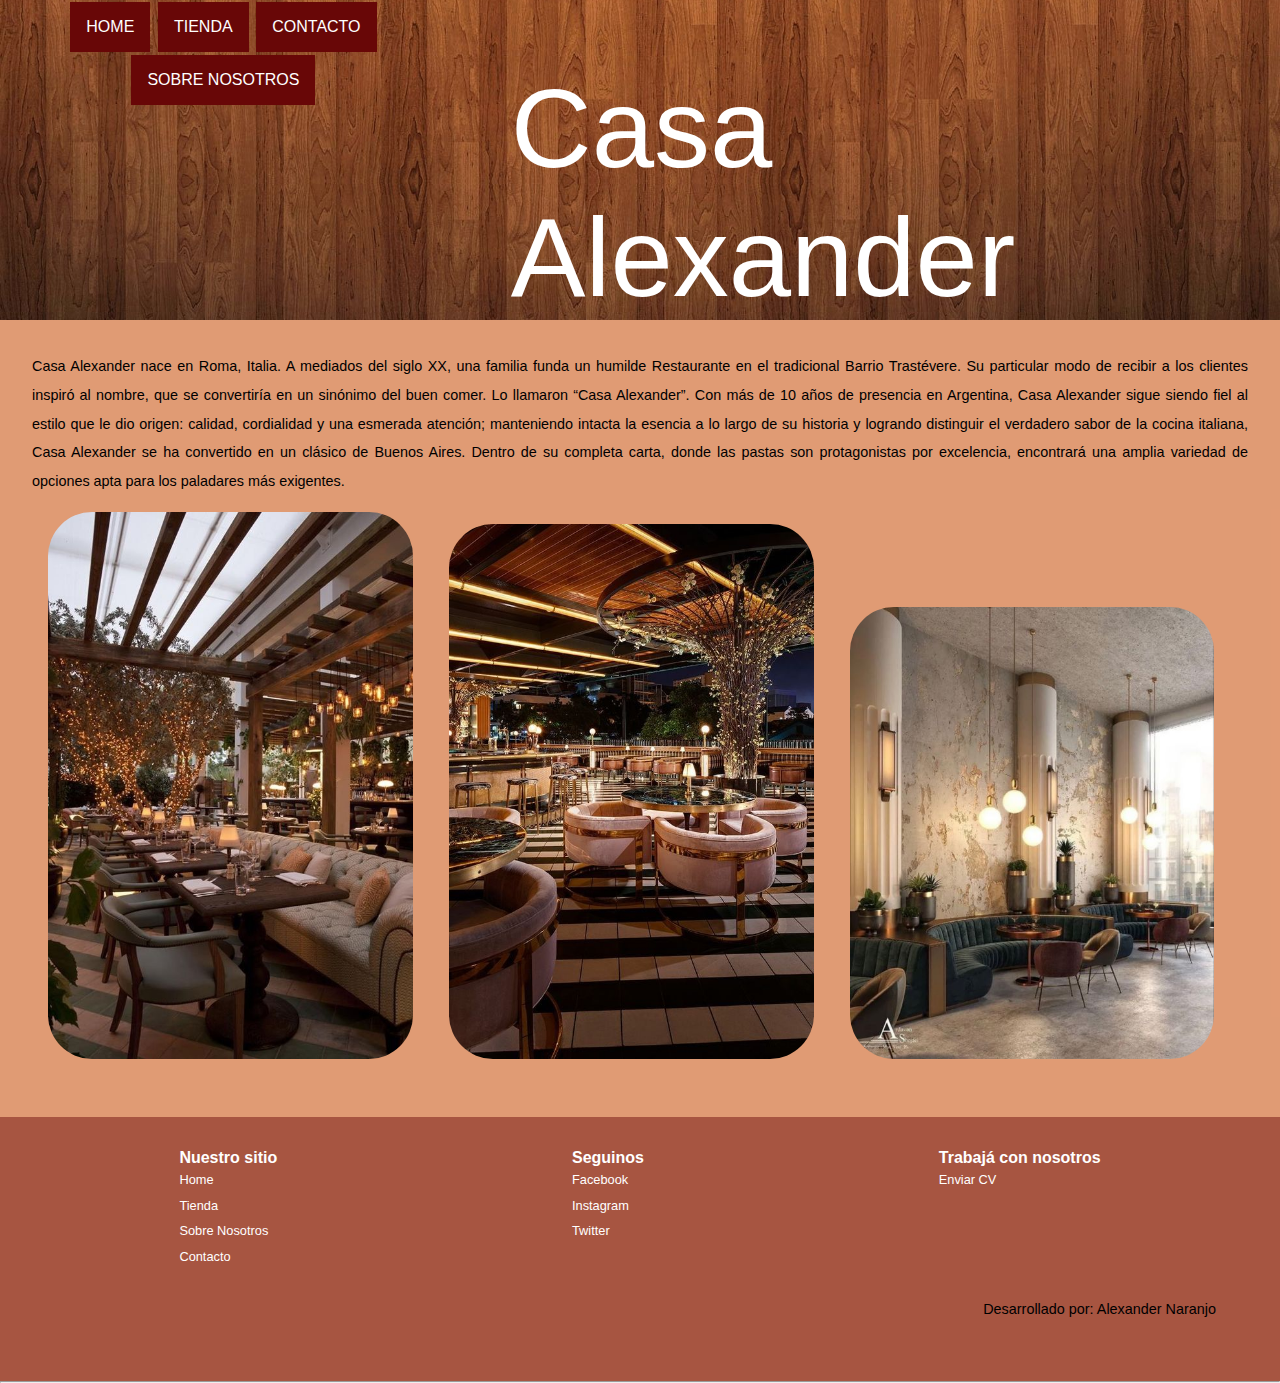
<file: Clase1/index.html>
<!DOCTYPE html>
<html lang="en">

<head>
    <meta charset="UTF-8">
    <meta http-equiv="X-UA-Compatible" content="IE=edge">
    <meta name="viewport" content="width=device-width, initial-scale=1.0">
    <title> Casa Alexander </title>
    <link rel="stylesheet" href="Estilos.css">
</head>

<body>
    <!-- header -->
    <header class="banner" nav>
        <ul class="menuSuperior">
            <li><a href="Home.html"> Home </a> </li>
            <li><a href="Tienda.html"> Tienda </a> </li>
            <li><a href="Contacto.html"> Contacto </a></li>
            <li><a href="nosotros.html"> Sobre Nosotros </a> </li>


        </ul>
        </nav>

        <span class="titulo"> Casa Alexander </span>

    </header>


    <section class="contenido">
        <p> Casa Alexander nace en Roma, Italia. A mediados del siglo XX, una familia funda un humilde Restaurante en el
            tradicional Barrio Trastévere. Su particular modo de recibir a los clientes inspiró al nombre, que se
            convertiría en un sinónimo del buen comer. Lo llamaron “Casa Alexander”.

            Con más de 10 años de presencia en Argentina, Casa Alexander sigue siendo fiel al estilo que le dio origen:
            calidad, cordialidad y una esmerada atención; manteniendo intacta la esencia a lo largo de su historia y
            logrando distinguir el verdadero sabor de la cocina italiana, Casa Alexander se ha convertido en un clásico
            de Buenos Aires.

            Dentro de su completa carta, donde las pastas son protagonistas por excelencia, encontrará una amplia
            variedad de opciones apta para los paladares más exigentes.
        </p>

        <div class="local">
            <img src="./img/local4.jpg" alt="Sucursal Mar del Plata" class="bordesredondeados">
            <img src="./img/local5.jpg" alt="Sucursal CABA" class="bordesredondeados">
            <img src="./img/local6.jpg" alt="Sucursal Salta " class="bordesredondeados">


        </div>
    </section>

    <footer>
        <div class="bloqueFooter">
            <div>
                <h4 class="tituloFooter"> Nuestro sitio </h4>
                <ul class="menuFooter">
                    <li> <a href="indez.html"> Home</a> </li>
                    <li><a href="tienda.html"> Tienda</a> </li>
                    <li><a href="sobrenosotros.html"> Sobre Nosotros</a> </li>
                    <li><a href="contacto.html"> Contacto </a> </li>
                </ul>

            </div>
            <div>
                <h4 class="tituloFooter"> Seguinos </h4>
                <ul class="menuFooter">
                    <li> <a href="facebook.html"> Facebook </a> </li>
                    <li><a href="instagram.html"> Instagram </a> </li>
                    <li><a href="twitter.html"> Twitter </a> </li>
                    
                </ul>

            </div>
            <div>
                <h4 class="tituloFooter"> Trabajá con nosotros </h4>
                <ul class="menuFooter">
                    <li> <a href="cv.html"> Enviar CV </a> </li>
                    
                </ul>

            </div>
        </div>
        <div class="creditoFinal"> Desarrollado por: Alexander Naranjo </div>
    </footer>

    <h1> </h1>
    <h2> </h2>
    <h2> </h2>
    <h3> </h3>
    <section>
        <hr>

      



</body>

</html>
</file>
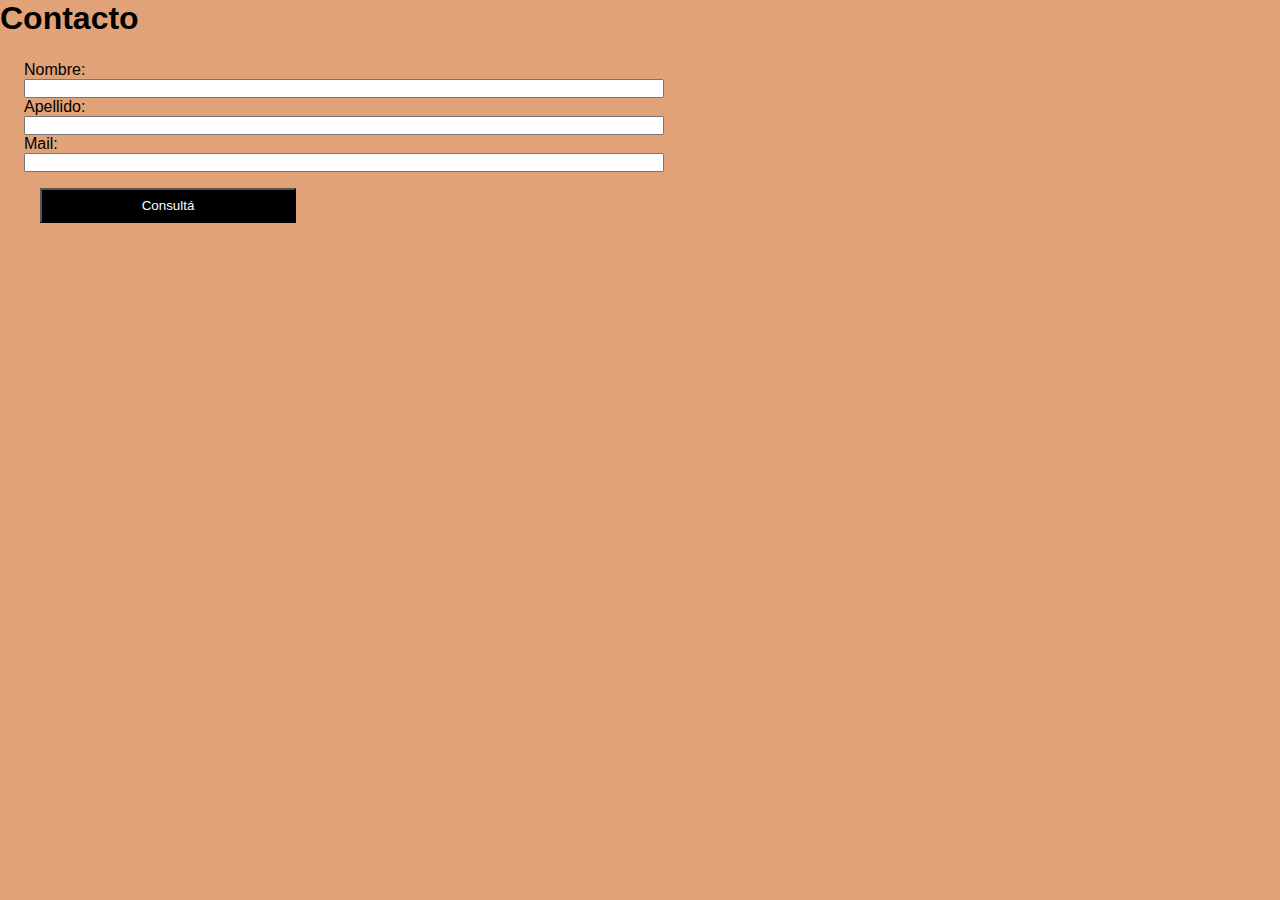
<file: Clase1/contacto.html>
<!DOCTYPE html>
<html lang="en">
    <head>
<meta charset="UTF-8">
<meta http-equiv="X-UA-Compatible" content="IE=edge">
<meta name="viewport" content="width=device-width", initial>
<title> Contacto </title>
<link rel="stylesheet" href="Estilos.css">

    </head>
<body>
    <Header>
            <h1> Contacto </h1>
    </Header>
<section class="contacto">
    <form action="" class="formContacto">
        <label for="name"> Nombre: </label>
        <input type="text" name="name" id="name">
        <label for="apellido"> Apellido: </label>
        <input type="text" name="apellido" id="apellido"> 
        <label for="mail"> Mail: </label>
        <input type="text" name="email" id="email">

        <input class="btnEnviar" type="submit" value="Consultá">

        <div class="btnForm"> 

        </div>
        </form>
</section>
</body>

</html>
</file>
<file: Clase1/Estilos.css>
*{
    padding: 0px;
    margin: 0px;
}
BODY{
    font-family: Verdana, Geneva, Tahoma, sans-serif ;
}



/*-----------------------------HEADER--------------------------*/
.banner{
   background-image: url("./img/27741.jpg") ;  
    background-color: rgb(223, 80, 80);
    height: 20rem;
    background-repeat: no-repeat;
    background-size: cover;
    background-position: center;
    height: 20rem;
}
nav{
    padding: 1rem;
}
.menuSuperior{
        list-style-type: none;
        text-align: center; 

       
}
.menuSuperior li{
    display: inline-flex;
   
}
.menuSuperior a{
    text-decoration: none;
    text-transform: uppercase;
    color: white;
    background-color: rgb(104, 7, 7);
    padding: 1rem;
    font-size: 1rem;
    margin: 0.1rem;

}
.titulo{
    color: rgb(255, 255, 255);
     font-size: 7rem;
    font-family: 'Franklin Gothic Medium', 'Arial Narrow', Arial, sans-serif;
    margin: 4rem;
    text-align: left;

}
.contenido{
    background-color: rgba(233, 99, 99, 0.116);
    padding: 2rem;
    font-size: 0.9rem;
    line-height: 1.8rem;
    text-align: justify;
}
.local img{
    width: 30%;
    padding: 1rem;

}
.bordesredondeados{
    border-radius: 60px;
}
/*------------------------------FOOTER---------------------------*/

footer{
background-color: rgba(119, 20, 20, 0.541);
    color: white;
    padding: 2rem;

}

.bloqueFooter{
    display: flex;
    justify-content: space-around;

}
.menuFooter{
    list-style-type: none;
    text-align: justify;
}
.menuFooter a{
    text-decoration: none;
    color: white;
    font-size: 0.8rem;
    line-height: 1.6rem;
}

.creditoFinal{
    text-align: right;
    padding: 2rem;
    font-size: 0.9rem;
    color: black;

}
/*------------------Contacto-----------*/
header{
    color: black;
    font-family: sans-serif;
    font-size: 1rem;
    display: flex;
    justify-content: left;

} 
body{
    background-color: rgb(224, 162, 118);

}

.contacto{
    background-color: rgb(224, 162, 118);
    padding: 1.5rem;
width: 50%;

}

.btnForm{
    display: flex;
    justify-content: center;
}   
.btnEnviar{
    background-color: rgb(0, 0, 0);
    color: white;
    width: 40%;
    padding: 0.5rem;
    margin: 1rem;
}
.formContacto{
    display: flex;
    flex-direction: column;
    font-family: 'Trebuchet MS', 'Lucida Sans Unicode', 'Lucida Grande', 'Lucida Sans', Arial, sans-serif;
    border: 1px;
  
}
.formatoContacto input{
    padding: 10px;
    font-family: Verdana, Geneva, Tahoma, sans-serif;
    box-shadow: 0px 5px 5px crimson 

}
</file>
